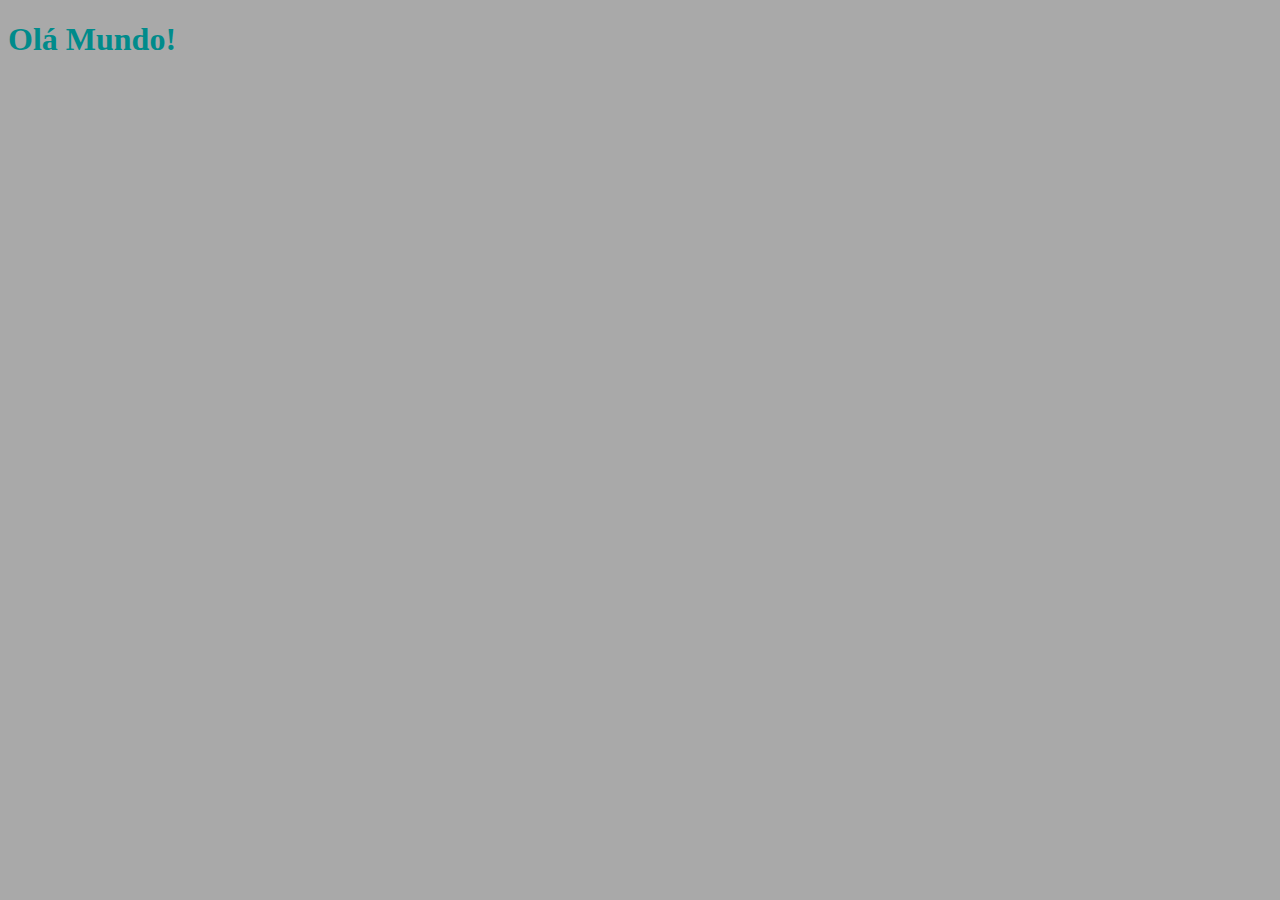
<file: Exercicio01/index.html>
<!DOCTYPE html>
<html lang="en">
<head>
    <meta charset="UTF-8">
    <meta name="viewport" content="width=device-width, initial-scale=1.0">
    <link rel="apple-touch-icon" sizes="180x180" href="./public/apple-touch-icon.png">
    <link rel="icon" type="image/png" sizes="32x32" href="./public/favicon-32x32.png">
    <link rel="icon" type="image/png" sizes="16x16" href="./public/favicon-16x16.png">
    <link rel="manifest" href="./public/manifest.json">
    <title>Exercício</title>

    <link rel="stylesheet" href="styles.css">
</head>
<body>
    <h1>Olá Mundo!</h1>


    <script src="main.js"></script>
</body>
</html>
</file>
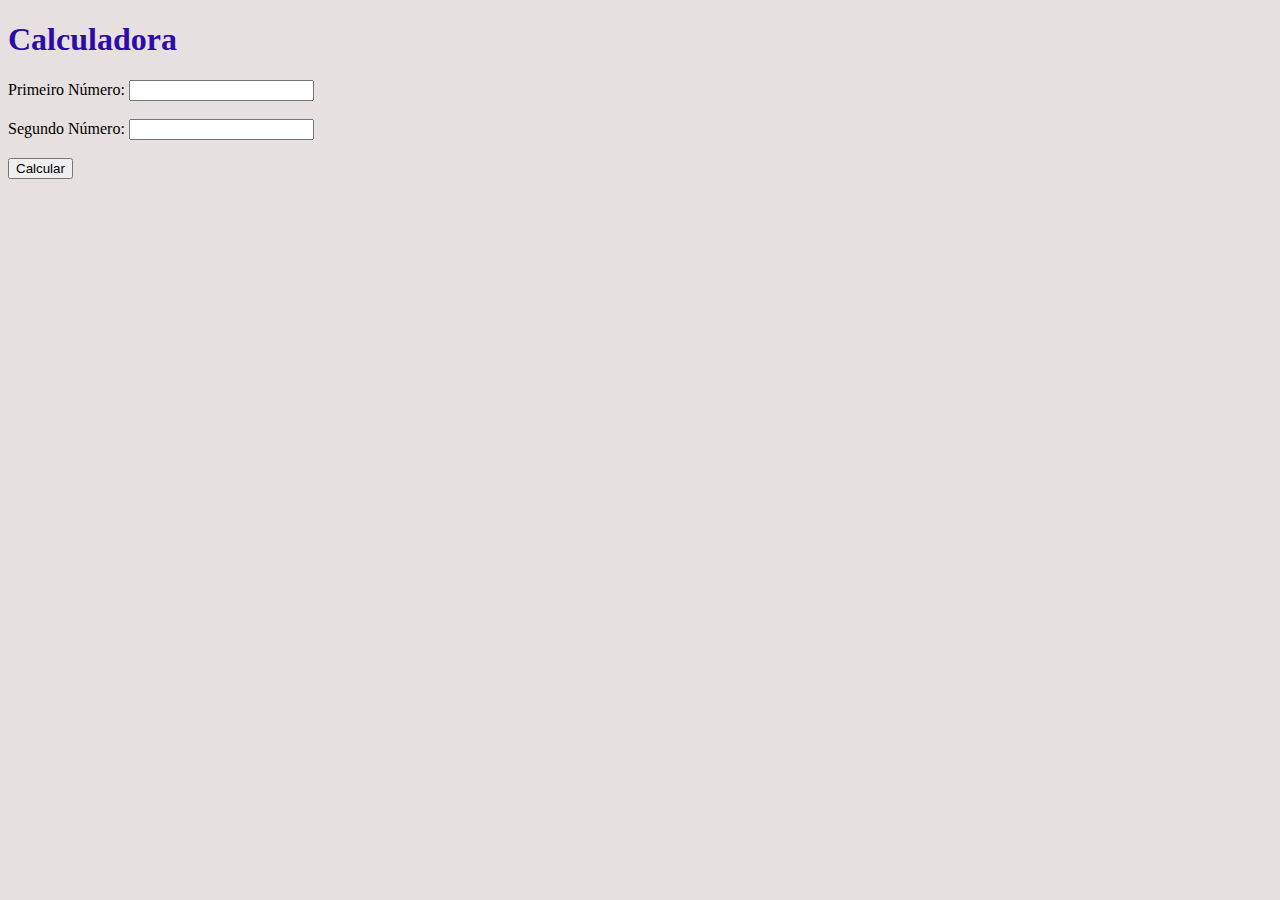
<file: Exercicio03/index.html>
<!DOCTYPE html>
<html lang="en">
<head>
    <meta charset="UTF-8">
    <meta name="viewport" content="width=device-width, initial-scale=1.0">
    <link rel="apple-touch-icon" sizes="180x180" href="./public/apple-touch-icon.png">
    <link rel="icon" type="image/png" sizes="32x32" href="./public/favicon-32x32.png">
    <link rel="icon" type="image/png" sizes="16x16" href="./public/favicon-16x16.png">
    <link rel="manifest" href="./public/manifest.json">
    <title>Exercício</title>
    <link rel="stylesheet" href="styles.css">

</head>
<body>
    <h1>Calculadora</h1>

    <div class="mensagens"></div>

    <div class="formulario">
        <label for="num1">Primeiro Número:</label>
        <input type="number" id="num1" name="num1">
        <br> <br>
        <label for="num2">Segundo Número:</label>
        <input type="number" id="num2" name="num2">
        <br><br> 
        <button id="btnCalcular" name="btnCalcular" type="submit" onclick="calcular()">Calcular</button>
    </div>
    
    <div class="Resultados">
        <p id="soma"></p>
        <p id="sub"></p>
        <p id="mul"></p>
        <p id="div"></p>
        <p id="resto"></p>
    </div>

    <script src="main.js" type="text/javascript"></script>
</body>
</html>
</file>
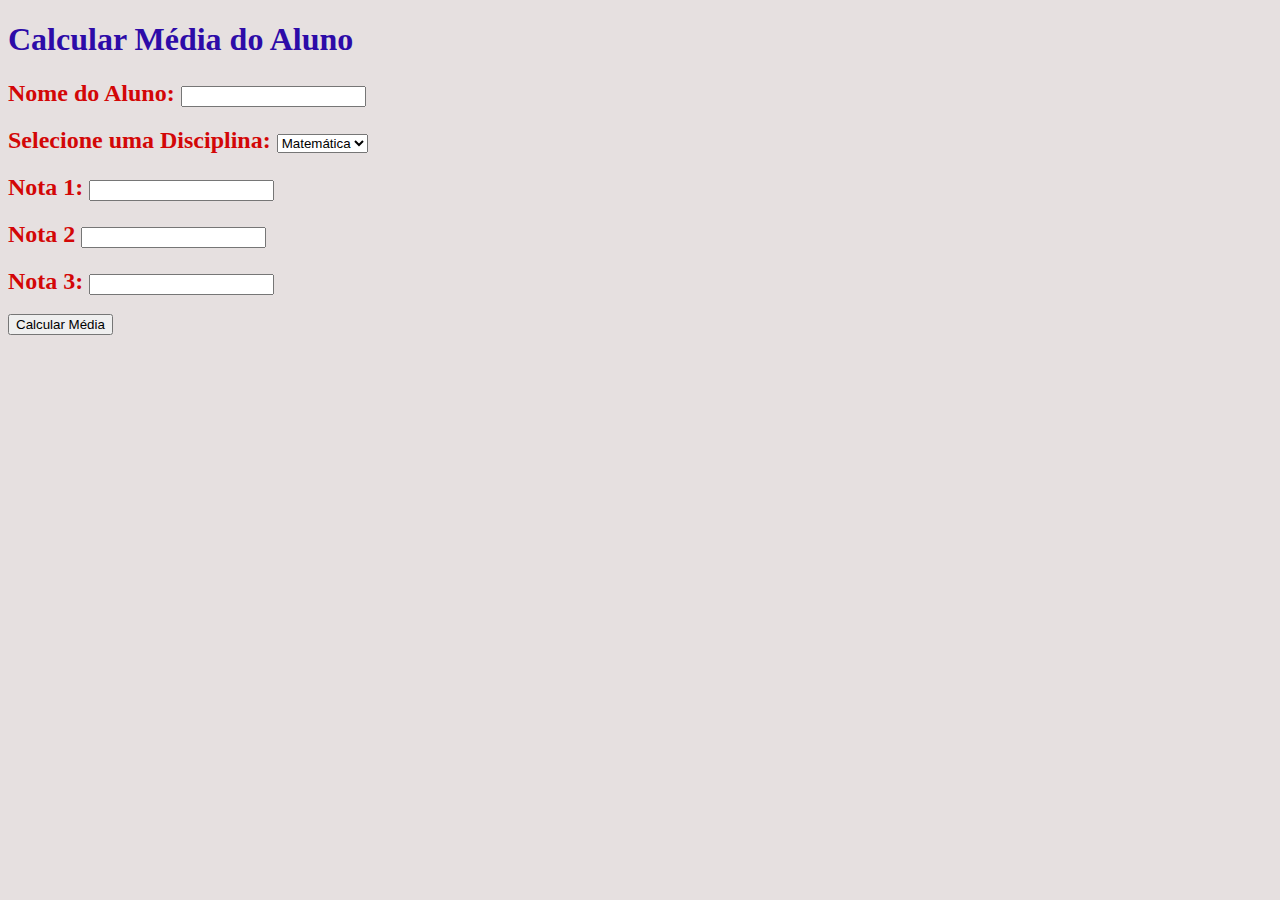
<file: Exercicio04/index.html>
<!DOCTYPE html>
<html lang="en">
<head>
    <meta charset="UTF-8">
    <meta name="viewport" content="width=device-width, initial-scale=1.0">
    <link rel="apple-touch-icon" sizes="180x180" href="./public/apple-touch-icon.png">
    <link rel="icon" type="image/png" sizes="32x32" href="./public/favicon-32x32.png">
    <link rel="icon" type="image/png" sizes="16x16" href="./public/favicon-16x16.png">
    <link rel="manifest" href="./public/manifest.json">
    <title>Exercício</title>
    <link rel="stylesheet" href="styles.css">
</head>
<body>
    <h1>Calcular Média do Aluno</h1>

    <div class="mensagens">
        <!-- Adicione as mensagens de erro, caso existam -->
    </div>

    <div class="formulario">
        <h2><label for="nomeAluno">Nome do Aluno:</label>
        <input type="text" id="nomeAluno" name="nomeAluno"></h2>

        <h2><label for="disciplina">Selecione uma Disciplina:</label>
        <select id="disciplina">
        <option value="Matemática">Matemática</option>
        <option value="Português">Português</option>
        <option value="Geografia">Geografia</option>
        </select></h2>

        <h2><label for="nota1">Nota 1:</label>
        <input type="number" id="nota1" name="nota1"></h2>

        <h2><label for="nota2">Nota 2</label>
        <input type="number" id="nota2" name="nota2"></h2>

        <h2><label for="nota3">Nota 3:</label>
        <input type="number" id="nota3" name="nota3"></h2>

        <button id="btnCalcularMedia" name="btnCalcularMedia" type="submit" onclick="calcularMedia()">Calcular Média</button>
    </div>
    
    <div class="resultados">
        <h3><p id="resultado"></p></h3>
    </div>

    <script src="main.js" type="text/javascript"></script>
</body>
</html>
</file>
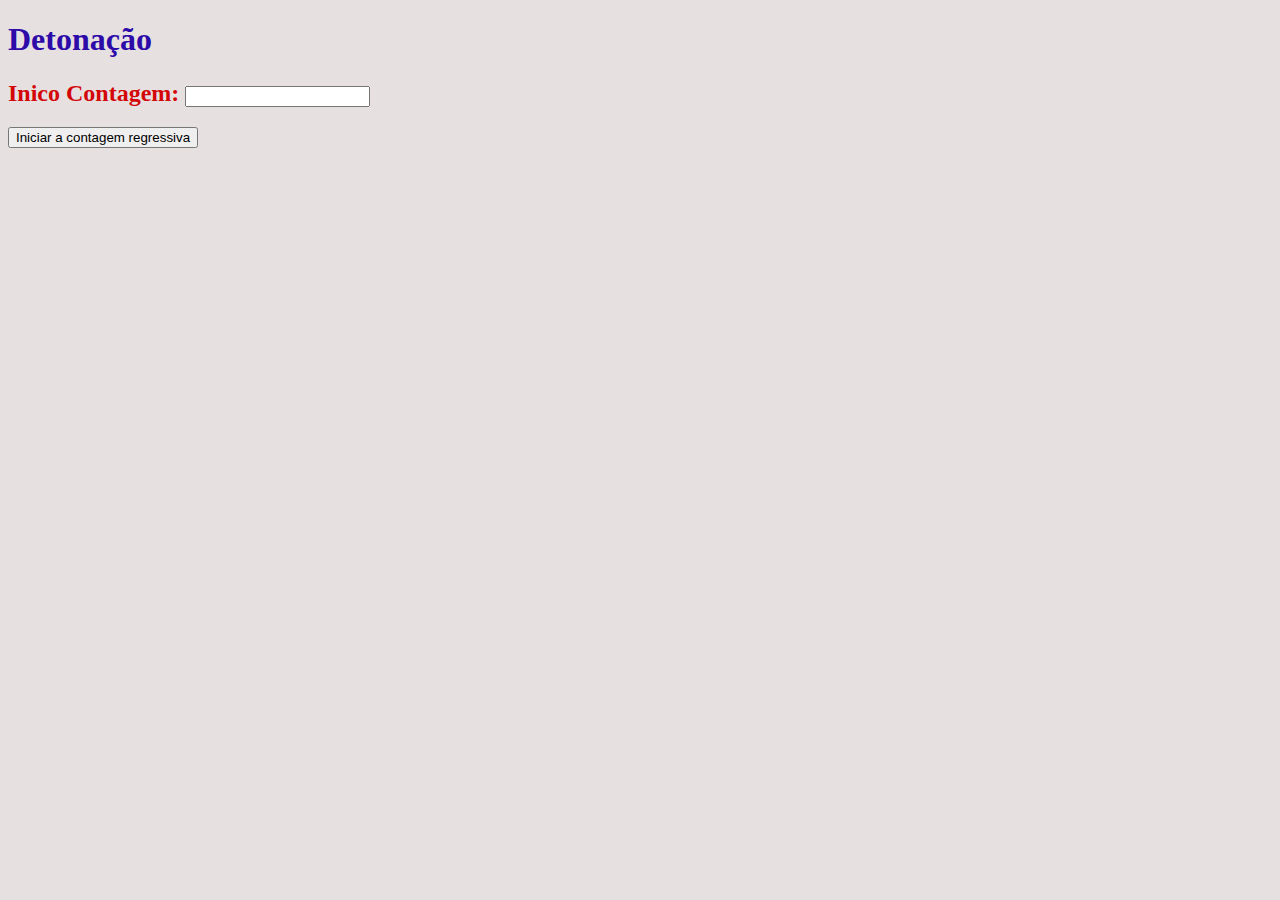
<file: Exercicio05/index.html>
<!DOCTYPE html>
<html lang="en">
<head>
    <meta charset="UTF-8">
    <meta name="viewport" content="width=device-width, initial-scale=1.0">
    <link rel="apple-touch-icon" sizes="180x180" href="./public/apple-touch-icon.png">
    <link rel="icon" type="image/png" sizes="32x32" href="./public/favicon-32x32.png">
    <link rel="icon" type="image/png" sizes="16x16" href="./public/favicon-16x16.png">
    <link rel="manifest" href="./public/manifest.json">
    <link rel="stylesheet" href="styles.css">
    <title>Exercício</title>
</head>
<body>
    <h1>Detonação</h1>
    <div class="formulario">

        <h2><label for="contagem">Inico Contagem:</label>
            <input type="number" id="contagem" name="contagem">
        </h2>
        <button id="btnContagemRegressiva" name="btnContagemRegressiva" type="submit" onclick="contagemRegressiva()">Iniciar a contagem regressiva</button>
    
    </div>
    
    <div class="resultados">
        <h3><p id="resultado"></p></h3>
    </div>

    <script src="main.js" type="text/javascript"></script>
</body>
</html>
</file>
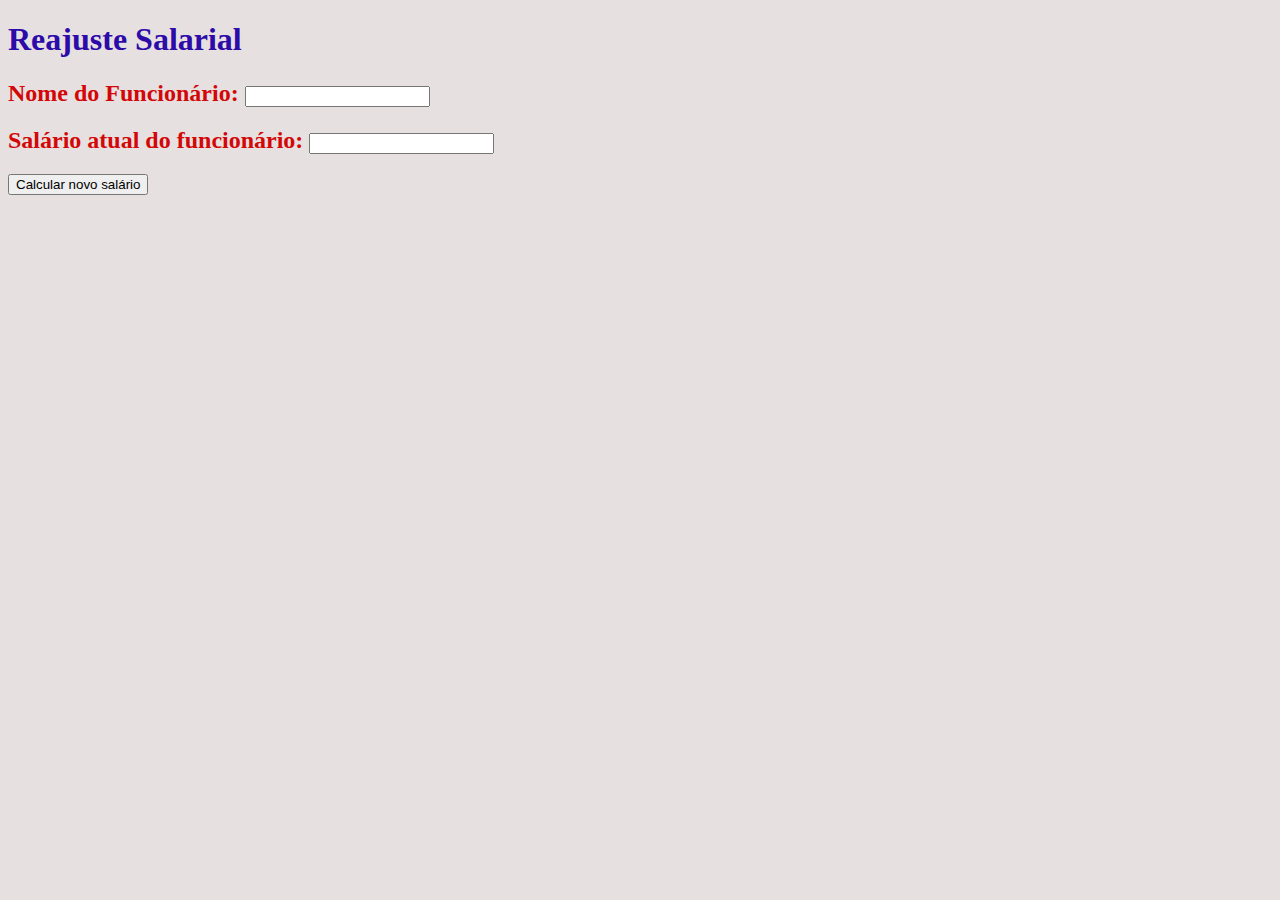
<file: Exercicio06/index.html>
<!DOCTYPE html>
<html lang="en">
<head>
    <meta charset="UTF-8">
    <meta name="viewport" content="width=device-width, initial-scale=1.0">
    <link rel="apple-touch-icon" sizes="180x180" href="./public/apple-touch-icon.png">
    <link rel="icon" type="image/png" sizes="32x32" href="./public/favicon-32x32.png">
    <link rel="icon" type="image/png" sizes="16x16" href="./public/favicon-16x16.png">
    <link rel="manifest" href="./public/manifest.json">
    <title>Exercício</title>
    <link rel="stylesheet" href="styles.css">

</head>
<body>
    <h1>Reajuste Salarial</h1>

    <div class="formulario">

        <h2><label for="nome">Nome do Funcionário:</label>
            <input type="text" id="nome" name="nome">
        </h2>
        <h2><label for="salario"></label>Salário atual do funcionário:</label>
            <input type="number" step="any" id="salario" name="salario">
        </h2>
        <button id="btnCalcula" name="btnCalcula" type="submit" onclick="calculaSalario()">Calcular novo salário</button>

    </div>
    
    <div class="resultados">
        <h3><p id="salarioAnterior"></p></h3>
        <h3><p id="percentual"></p></h3>
        <h3><p id="valorAumento"></p></h3>
        <h3><p id="novoSalario"></p></h3>
    </div>

    <script src="main.js" type="text/javascript"></script>
</body>
</html>
</file>
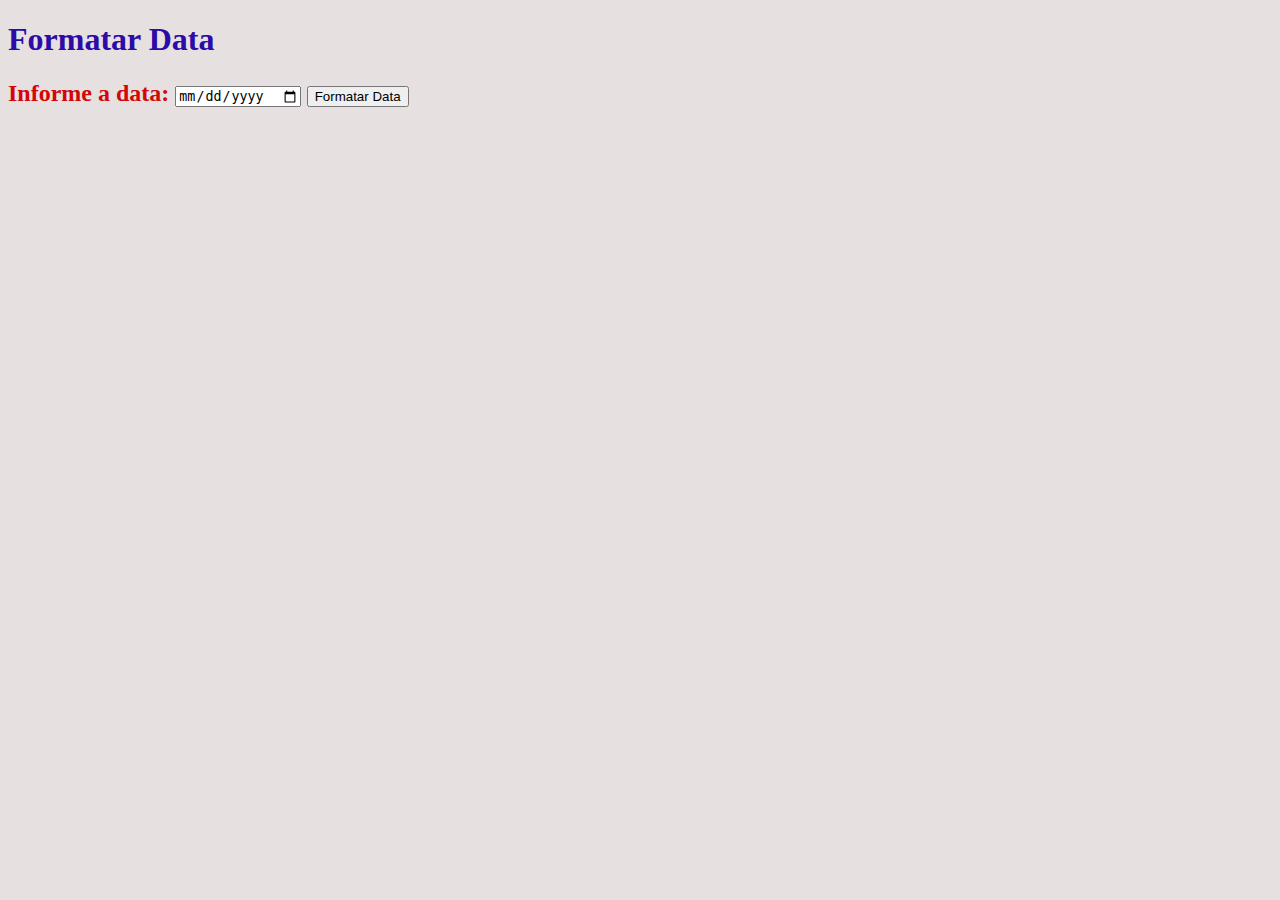
<file: Exercicio07/index.html>
<!DOCTYPE html>
<html lang="en">
<head>
    <meta charset="UTF-8">
    <meta name="viewport" content="width=device-width, initial-scale=1.0">
    <link rel="apple-touch-icon" sizes="180x180" href="./public/apple-touch-icon.png">
    <link rel="icon" type="image/png" sizes="32x32" href="./public/favicon-32x32.png">
    <link rel="icon" type="image/png" sizes="16x16" href="./public/favicon-16x16.png">
    <link rel="manifest" href="./public/manifest.json">
    <title>Exercício</title>
    <link rel="stylesheet" href="styles.css">
</head>
<body>
    <div class="formulario">
        <h1>Formatar Data</h1>

        <h2><label for="data">Informe a data:</label>
            <input type="date" id="data" />
        <button id="btnFormataData" name="btnFormataData" type="submit" onclick="formataData()">Formatar Data</button>
    </div>
    
    <div class="resultados">
        <h3><p id="dataFormatada"></p></h3>
    </div>

    <script src="main.js" type="text/javascript"></script>
</body>
</html>
</file>
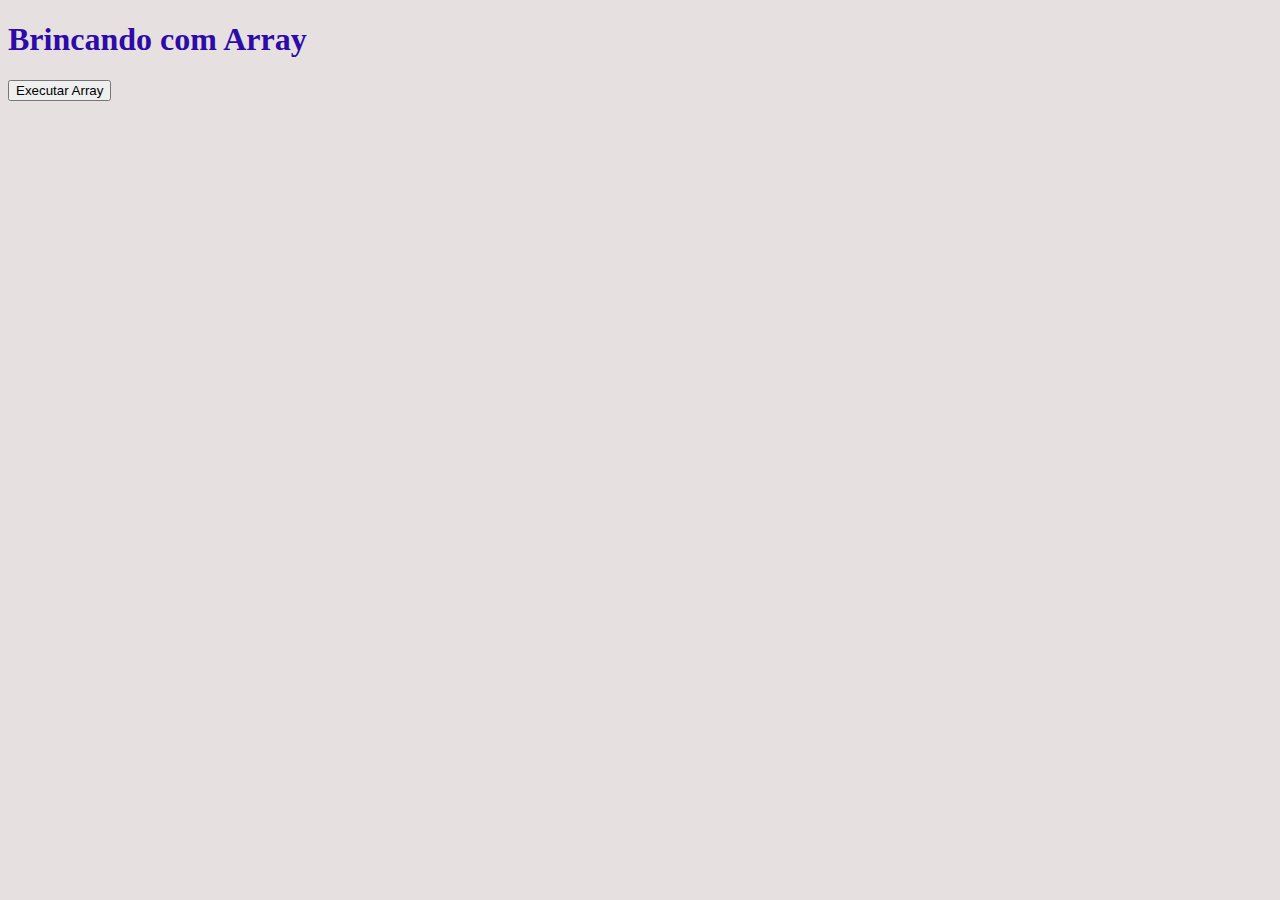
<file: Exercicio08/index.html>
<!DOCTYPE html>
<html lang="en">
<head>
    <meta charset="UTF-8">
    <meta name="viewport" content="width=device-width, initial-scale=1.0">
    <link rel="apple-touch-icon" sizes="180x180" href="./public/apple-touch-icon.png">
    <link rel="icon" type="image/png" sizes="32x32" href="./public/favicon-32x32.png">
    <link rel="icon" type="image/png" sizes="16x16" href="./public/favicon-16x16.png">
    <link rel="manifest" href="./public/manifest.json">
    <title>Exercício</title>
    <link rel="stylesheet" href="styles.css">
</head>
<body>
    <h1>Brincando com Array</h1>

    <div class="formulario">

        <button id="btnArray" name="btnArray" type="submit" onclick="array()">Executar Array</button>

    </div>
    
    <div class="resultados">
        <h3><p id="arrayOrdenado"></p></h3>
        <h3><p id="arrayNovoElemento"></p></h3>
        <h3><p id="arrayTamanho"></p></h3>
        <h3><p id="arraySegundoElemento"></p></h3>
        <h3><p id="arrayElementoFor"></p></h3>
        <h3><p id="arrayElementoMap"></p></h3>
        <h3><p id="arrayElementoNovo"></p></h3>

    </div>

    <script src="main.js" type="text/javascript"></script>
</body>
</html>
</file>
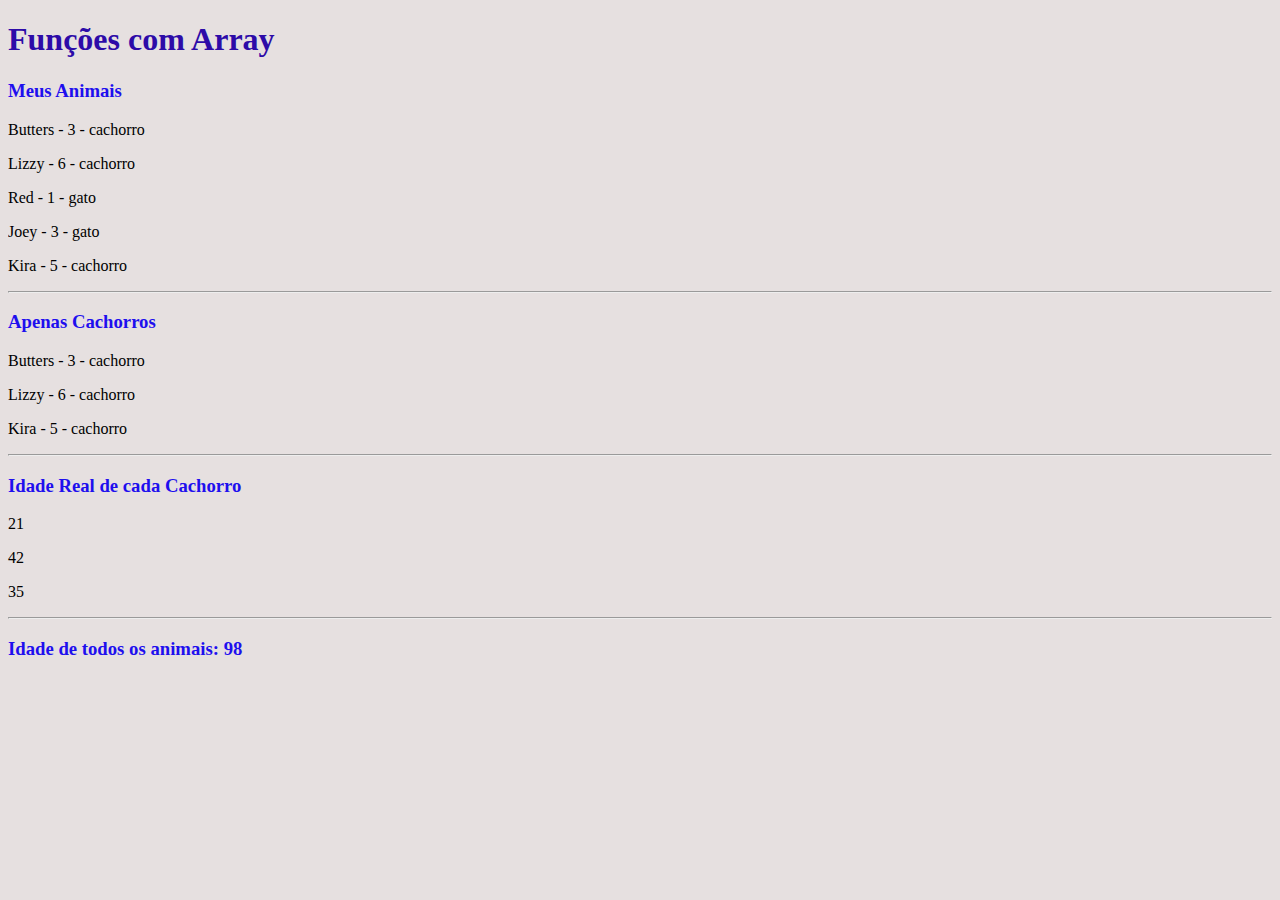
<file: Exercicio09/index.html>
<!DOCTYPE html>
<html lang="en">
<head>
    <meta charset="UTF-8">
    <meta name="viewport" content="width=device-width, initial-scale=1.0">
    <link rel="apple-touch-icon" sizes="180x180" href="./public/apple-touch-icon.png">
    <link rel="icon" type="image/png" sizes="32x32" href="./public/favicon-32x32.png">
    <link rel="icon" type="image/png" sizes="16x16" href="./public/favicon-16x16.png">
    <link rel="manifest" href="./public/manifest.json">
    <title>Exercício</title>
    <link rel="stylesheet" href="styles.css">
</head>
<body>
    <h1>Funções com Array</h1>

    <div class="animais"></div>
<!--
    <div class="animais_filter"></div>
    <div class="animais_map"></div>
    <div class="animais_reduce"></div>
-->
    <div class="resultados">
        <!-- Adicione o Resultado -->
    </div>

    <script src="main.js" type="text/javascript"></script>
</body>
</html>
</file>
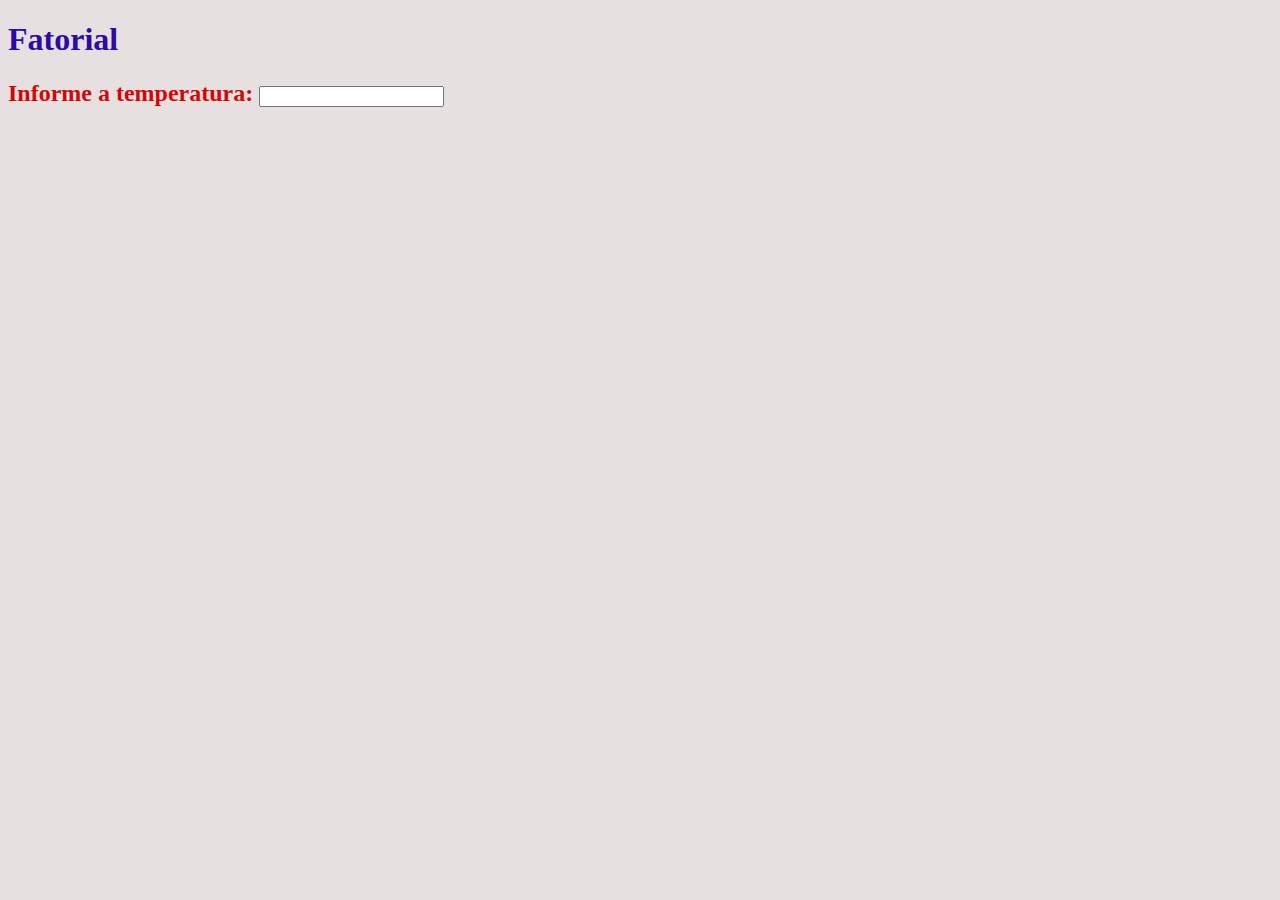
<file: Exercicio10/index.html>
<!DOCTYPE html>
<html lang="en">
<head>
    <meta charset="UTF-8">
    <meta name="viewport" content="width=device-width, initial-scale=1.0">
    <link rel="apple-touch-icon" sizes="180x180" href="./public/apple-touch-icon.png">
    <link rel="icon" type="image/png" sizes="32x32" href="./public/favicon-32x32.png">
    <link rel="icon" type="image/png" sizes="16x16" href="./public/favicon-16x16.png">
    <link rel="manifest" href="./public/manifest.json">
    <link rel="stylesheet" href="styles.css">
    <title>Exercício</title>
</head>
<body>
    <h1>Fatorial</h1>
    <div class="formulario">
        <h2><label for="temperatura"></label>Informe a temperatura: </label>
            <input type="number" step="any" id="temperatura" name="temperatura">
        </h2>
    </div>
    
    <div class="resultados">
        <h3><p id="resultado"></p></h3>
    </div>

    <script src="main.js" type="text/javascript"></script>
</body>
</html>
</file>
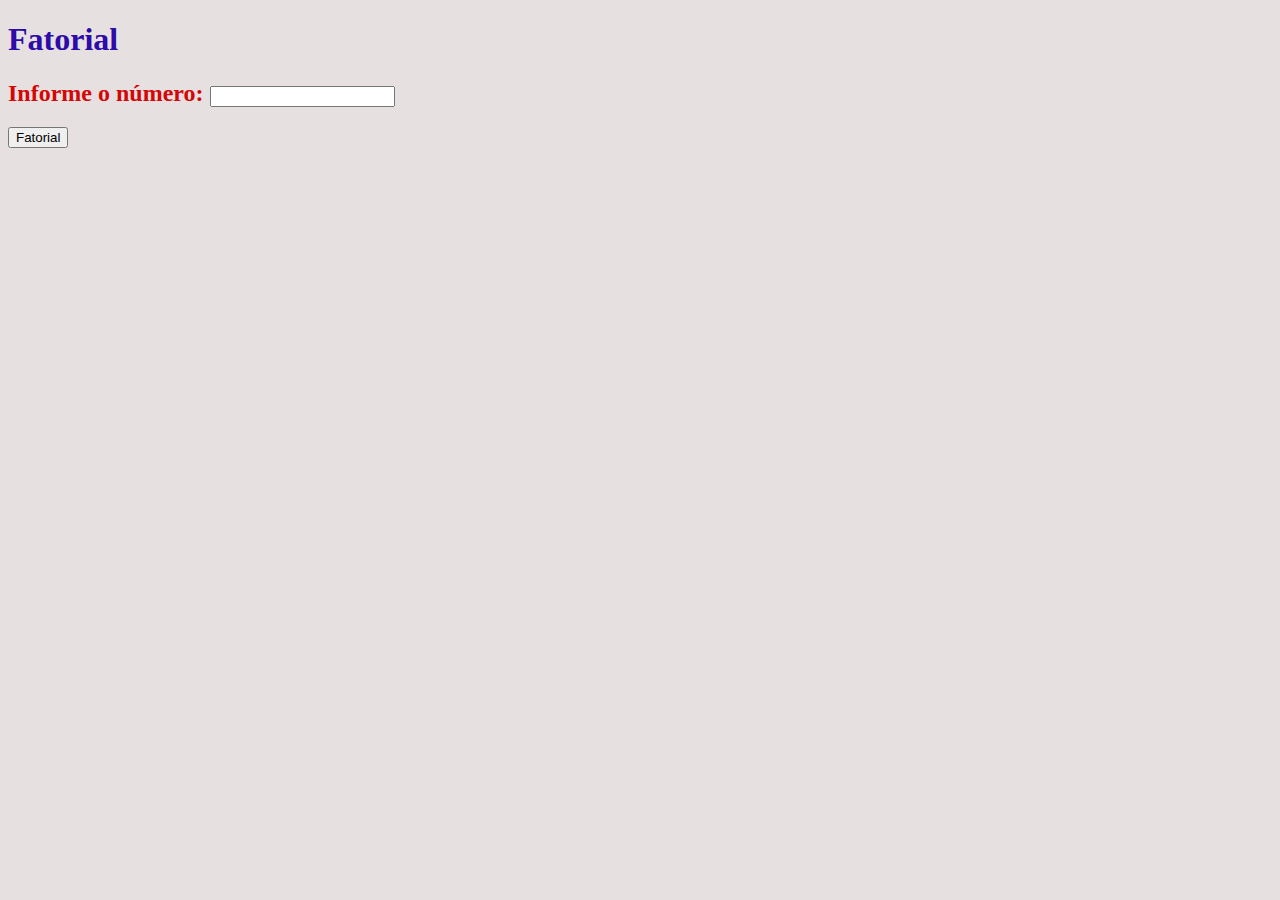
<file: Exercicio11/index.html>
<!DOCTYPE html>
<html lang="en">
<head>
    <meta charset="UTF-8">
    <meta name="viewport" content="width=device-width, initial-scale=1.0">
    <link rel="apple-touch-icon" sizes="180x180" href="./public/apple-touch-icon.png">
    <link rel="icon" type="image/png" sizes="32x32" href="./public/favicon-32x32.png">
    <link rel="icon" type="image/png" sizes="16x16" href="./public/favicon-16x16.png">
    <link rel="manifest" href="./public/manifest.json">
    <link rel="stylesheet" href="styles.css">

    <title>Exercício</title>
</head>
<body>
    <h1>Fatorial</h1>

    <div class="formulario">
        <h2><label for="numero"></label>Informe o número: </label>
            <input type="number" id="numero" name="numero">
        </h2>
        <button id="btnFatorial" name="btnFatorial" type="submit" onclick="fatorial()">Fatorial</button>

    </div>
    
    <div class="resultados">
        <h3><p id="resultado"></p></h3>
        <h3><p id="recursiva"></p></h3>
    </div>

    <script src="main.js" type="text/javascript"></script>
</body>
</html>
</file>
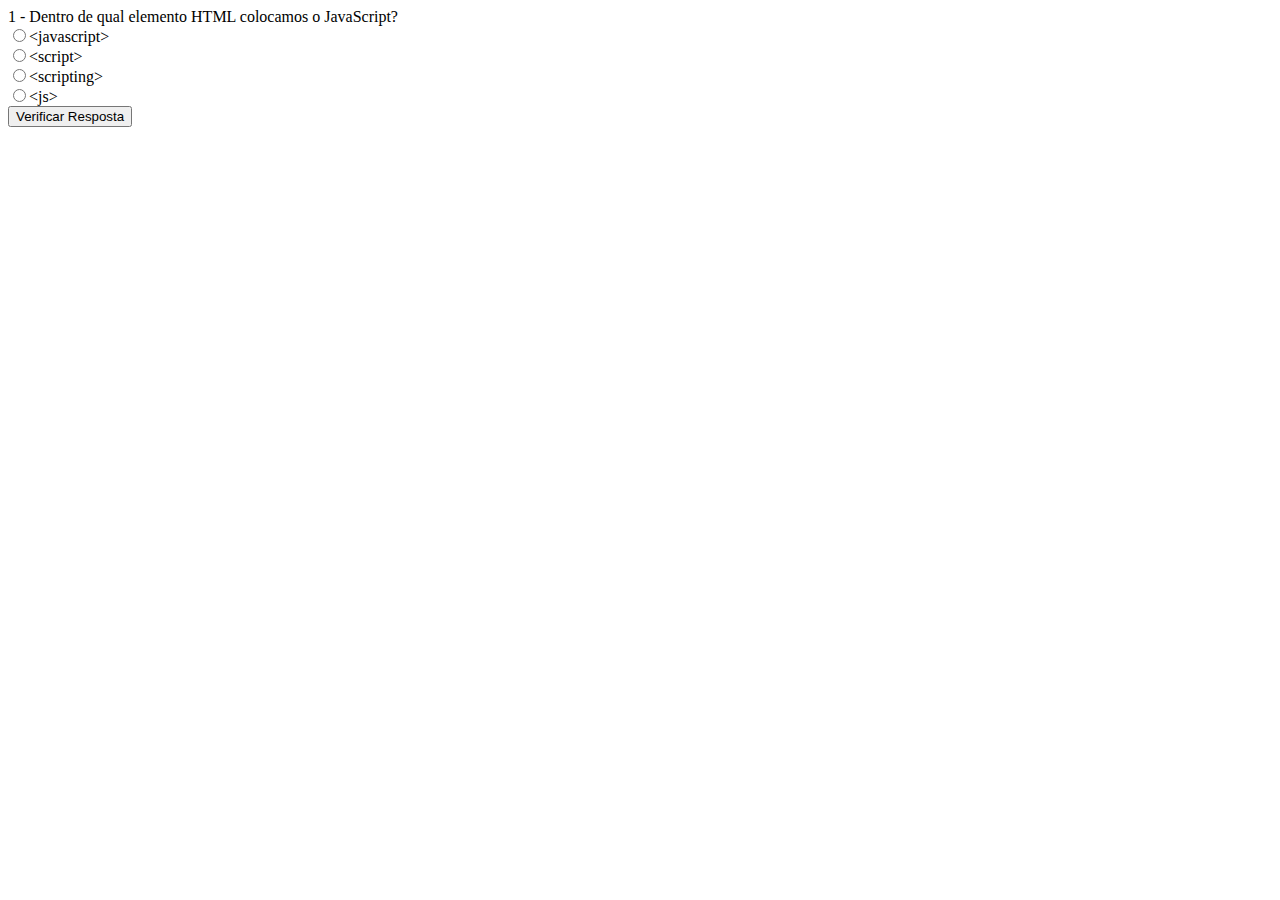
<file: Exercicio12/index.html>
<!DOCTYPE html>
<html lang="en">
<head>
    <meta charset="UTF-8">
    <meta name="viewport" content="width=device-width, initial-scale=1.0">
    <link rel="apple-touch-icon" sizes="180x180" href="./public/apple-touch-icon.png">
    <link rel="icon" type="image/png" sizes="32x32" href="./public/favicon-32x32.png">
    <link rel="icon" type="image/png" sizes="16x16" href="./public/favicon-16x16.png">
    <link rel="manifest" href="./public/manifest.json">
    <title>Quiz</title>
</head>
<body>
    <!-- H1 aqui -->
    <div class="main">
        <form id="formulario">
            <div class="questao"></div>
            <div class="alternativas"></div>
            <input type="submit" value="Verificar Resposta">
        </form>
        <p class="resultado"></p>
    </div>
    
    <script src="main.js"></script>
</body>
</html>
</file>
<file: Exercicio01/styles.css>
body {
  background-color: darkgrey;
}

h1 {
  color: darkcyan;
}
</file>
<file: Exercicio03/styles.css>
body {
    background-color: rgb(230, 224, 224);
  }
  
  h1 {
    color: rgb(45, 11, 168);
  }
</file>
<file: Exercicio04/styles.css>
body {
    background-color: rgb(230, 224, 224);
  }
  
  h1 {
    color: rgb(45, 11, 168);
  }
  
  h2{
    color: rgb(211, 7, 7);
    font-size: 14;
  }

  h3{
    color: rgb(30, 15, 238);
    font-size: 16;
  }
</file>
<file: Exercicio05/styles.css>
body {
    background-color: rgb(230, 224, 224);
  }
  
  h1 {
    color: rgb(45, 11, 168);
  }
  
  h2{
    color: rgb(211, 7, 7);
    font-size: 14;
  }

  h3{
    color: rgb(30, 15, 238);
    font-size: 16;
  }
</file>
<file: Exercicio06/styles.css>
body {
    background-color: rgb(230, 224, 224);
  }
  
  h1 {
    color: rgb(45, 11, 168);
  }
  
  h2{
    color: rgb(211, 7, 7);
    font-size: 14;
  }

  h3{
    color: rgb(30, 15, 238);
    font-size: 16;
  }
</file>
<file: Exercicio07/styles.css>
body {
    background-color: rgb(230, 224, 224);
  }
  
  h1 {
    color: rgb(45, 11, 168);
  }
  
  h2{
    color: rgb(211, 7, 7);
    font-size: 14;
  }

  h3{
    color: rgb(30, 15, 238);
    font-size: 16;
  }
</file>
<file: Exercicio08/styles.css>
body {
    background-color: rgb(230, 224, 224);
  }
  
  h1 {
    color: rgb(45, 11, 168);
  }
  
  h2{
    color: rgb(211, 7, 7);
    font-size: 14;
  }

  h3{
    color: rgb(30, 15, 238);
    font-size: 16;
  }
</file>
<file: Exercicio09/styles.css>
body {
    background-color: rgb(230, 224, 224);
  }
  
  h1 {
    color: rgb(45, 11, 168);
  }
  
  h2{
    color: rgb(211, 7, 7);
    font-size: 14;
  }

  h3{
    color: rgb(30, 15, 238);
    font-size: 16;
  }
</file>
<file: Exercicio10/styles.css>
body {
    background-color: rgb(230, 224, 224);
  }
  
  h1 {
    color: rgb(45, 11, 168);
  }
  
  h2{
    color: rgb(211, 7, 7);
    font-size: 14;
  }

  h3{
    color: rgb(30, 15, 238);
    font-size: 16;
  }
</file>
<file: Exercicio11/styles.css>
body {
    background-color: rgb(230, 224, 224);
  }
  
  h1 {
    color: rgb(45, 11, 168);
  }
  
  h2{
    color: rgb(211, 7, 7);
    font-size: 14;
  }

  h3{
    color: rgb(30, 15, 238);
    font-size: 16;
  }
</file>
